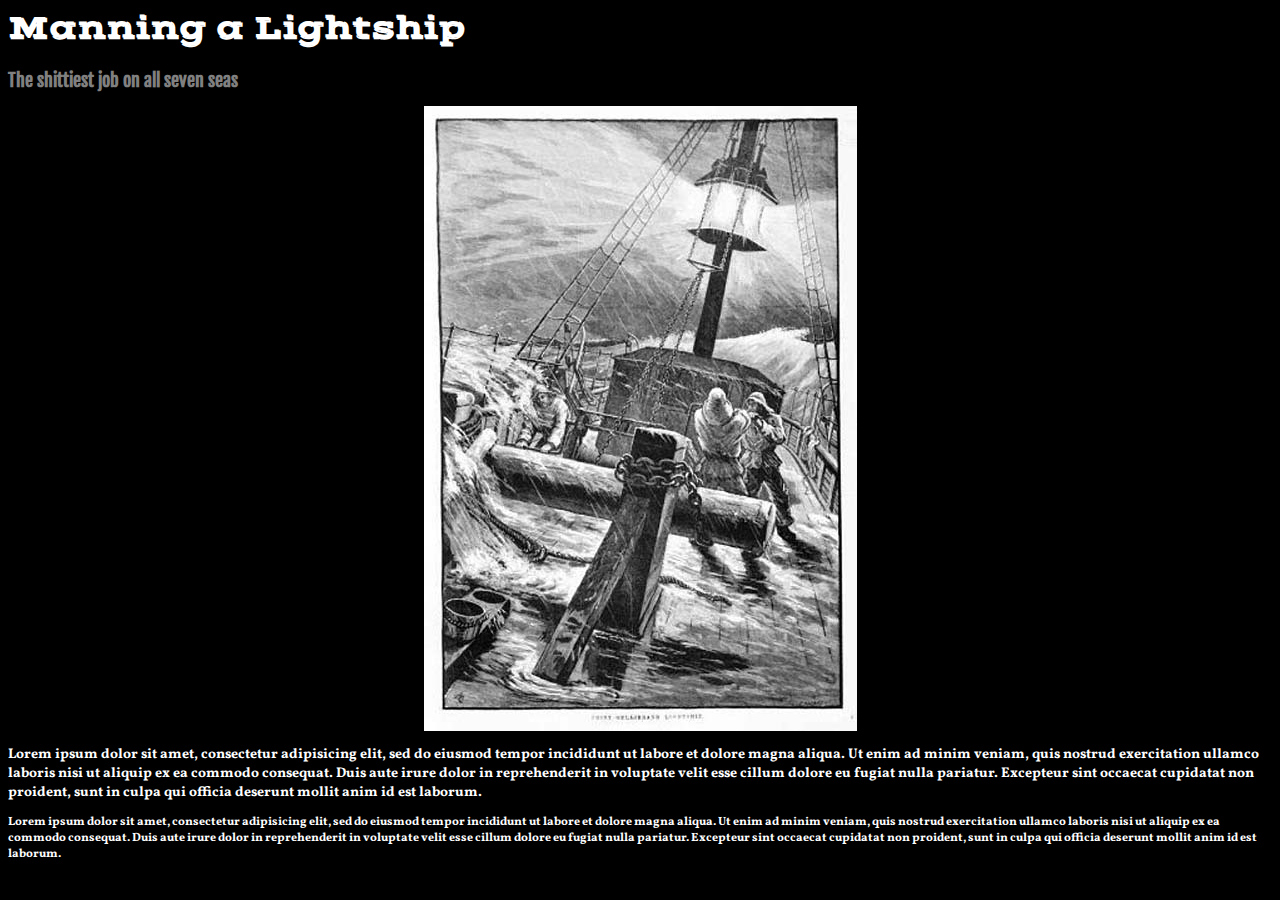
<file: unit_3/index.html>
<!DOCTYPE hmtl>
<html>

	<head>	
	<title>Lightships</title>
	<link rel="stylesheet" type="text/css" href="css/style.css">
	
	<h1>Manning a Lightship</h1>
	<alignment="left"><p><h2>The shittiest job on all seven seas</p></h2>

</head>


<body>
	
<!--my image alignment is off.  how to fix?-->

	<center><img src="images/New_England_Lightship" alt="Print of a New England LIghtship" title="A New England Lightship"></center>

<!--add in padding and margin-->


<h3>Lorem ipsum dolor sit amet, consectetur adipisicing elit, sed do eiusmod
tempor incididunt ut labore et dolore magna aliqua. Ut enim ad minim veniam,
quis nostrud exercitation ullamco laboris nisi ut aliquip ex ea commodo
consequat. Duis aute irure dolor in reprehenderit in voluptate velit esse
cillum dolore eu fugiat nulla pariatur. Excepteur sint occaecat cupidatat non
proident, sunt in culpa qui officia deserunt mollit anim id est laborum.

<p>Lorem ipsum dolor sit amet, consectetur adipisicing elit, sed do eiusmod
tempor incididunt ut labore et dolore magna aliqua. Ut enim ad minim veniam,
quis nostrud exercitation ullamco laboris nisi ut aliquip ex ea commodo
consequat. Duis aute irure dolor in reprehenderit in voluptate velit esse
cillum dolore eu fugiat nulla pariatur. Excepteur sint occaecat cupidatat non
proident, sunt in culpa qui officia deserunt mollit anim id est laborum.</p>

</body>
</file>
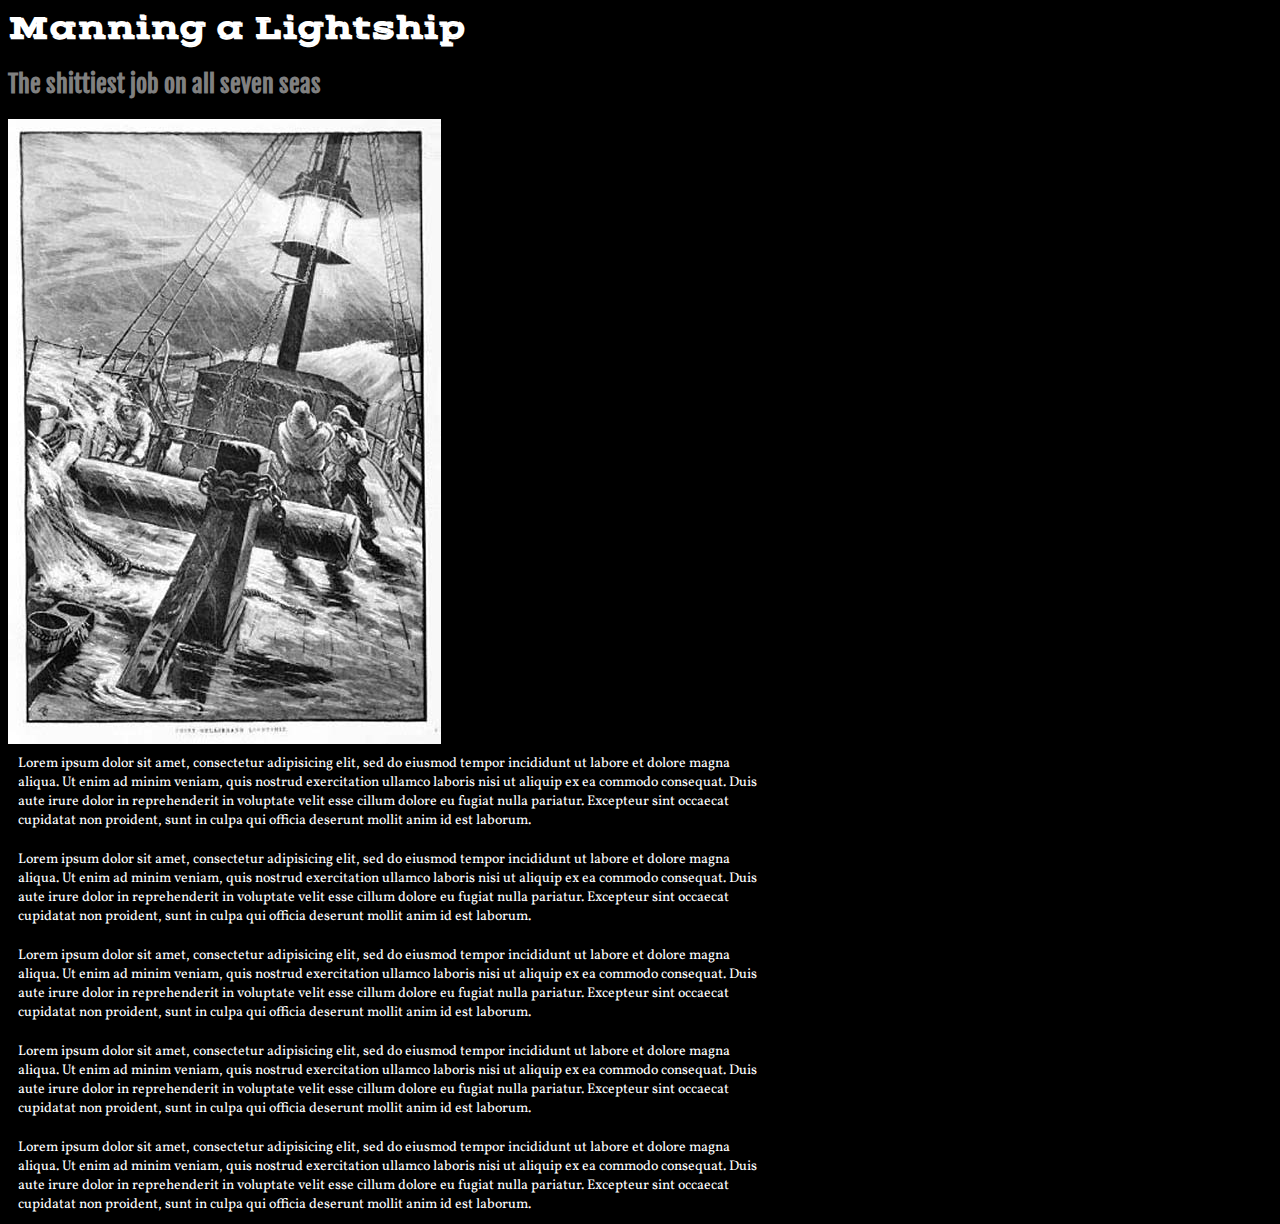
<file: unit_4/index.html>
<!DOCTYPE hmtl>
<html>

	<head>	
	<title>Lightships</title>
	<link rel="stylesheet" type="text/css" href="css/style.css">
	
	<h1>Manning a Lightship</h1>
	<h2>The shittiest job on all seven seas</h2>

</head>


<body>

<img src="images/New_England_Lightship" alt="Print of a New England LIghtship" title="A New England Lightship">

<!--is there a way to just apply formatting to iamges in the CSS?-->

<div>
<p class="clear">Lorem ipsum dolor sit amet, consectetur adipisicing elit, sed do eiusmod
tempor incididunt ut labore et dolore magna aliqua. Ut enim ad minim veniam,
quis nostrud exercitation ullamco laboris nisi ut aliquip ex ea commodo
consequat. Duis aute irure dolor in reprehenderit in voluptate velit esse
cillum dolore eu fugiat nulla pariatur. Excepteur sint occaecat cupidatat non
proident, sunt in culpa qui officia deserunt mollit anim id est laborum.

<p class="clear">Lorem ipsum dolor sit amet, consectetur adipisicing elit, sed do eiusmod
tempor incididunt ut labore et dolore magna aliqua. Ut enim ad minim veniam,
quis nostrud exercitation ullamco laboris nisi ut aliquip ex ea commodo
consequat. Duis aute irure dolor in reprehenderit in voluptate velit esse
cillum dolore eu fugiat nulla pariatur. Excepteur sint occaecat cupidatat non
proident, sunt in culpa qui officia deserunt mollit anim id est laborum.</p>

<p class="clear">Lorem ipsum dolor sit amet, consectetur adipisicing elit, sed do eiusmod
tempor incididunt ut labore et dolore magna aliqua. Ut enim ad minim veniam,
quis nostrud exercitation ullamco laboris nisi ut aliquip ex ea commodo
consequat. Duis aute irure dolor in reprehenderit in voluptate velit esse
cillum dolore eu fugiat nulla pariatur. Excepteur sint occaecat cupidatat non
proident, sunt in culpa qui officia deserunt mollit anim id est laborum.</p>

<p class="clear">Lorem ipsum dolor sit amet, consectetur adipisicing elit, sed do eiusmod
tempor incididunt ut labore et dolore magna aliqua. Ut enim ad minim veniam,
quis nostrud exercitation ullamco laboris nisi ut aliquip ex ea commodo
consequat. Duis aute irure dolor in reprehenderit in voluptate velit esse
cillum dolore eu fugiat nulla pariatur. Excepteur sint occaecat cupidatat non
proident, sunt in culpa qui officia deserunt mollit anim id est laborum.	
</p>

<p class="clear">Lorem ipsum dolor sit amet, consectetur adipisicing elit, sed do eiusmod
tempor incididunt ut labore et dolore magna aliqua. Ut enim ad minim veniam,
quis nostrud exercitation ullamco laboris nisi ut aliquip ex ea commodo
consequat. Duis aute irure dolor in reprehenderit in voluptate velit esse
cillum dolore eu fugiat nulla pariatur. Excepteur sint occaecat cupidatat non
proident, sunt in culpa qui officia deserunt mollit anim id est laborum.</p>
</div>

</body>
</file>
<file: unit_3/css/style.css>
@import url(https://fonts.googleapis.com/css?family=Vast+Shadow);
@import url(https://fonts.googleapis.com/css?family=Vollkorn);
@import url(https://fonts.googleapis.com/css?family=Fjalla+One);


body {
		background-color: black; margin: 50px, 100px;
	}
	h1 {
		font-family: 'Vast Shadow', cursive, 'tahoma', geneva, sans-serif;
		font-size: 32px; color: white; ￼font-style: normal;
		}
		
	h2 {
		font-family: 'Fjalla One', sans-serif; 'times new roman': serif;
			font-size: 18px; color: gray; font-style: normal;
		}
		

	title, h3 {
		font-family: 'Vollkorn', serif, tahoma, geneva, sans-serif;
		color: white; font-size: 14px; font-style: bold;
		}
	p
		{
		font-family: 'Vollkorn', serif;

		font-size: 12px; color: white; 
	}

/*font colors not right-argh*/
</file>
<file: unit_4/css/style.css>
@import url(https://fonts.googleapis.com/css?family=Vast+Shadow);
@import url(https://fonts.googleapis.com/css?family=Vollkorn);
@import url(https://fonts.googleapis.com/css?family=Fjalla+One);


body {
		background-color: black; margin: 50px, 100px;
	}
	h1 {
		font-family: 'Vast Shadow', cursive, 'tahoma', geneva, sans-serif;
		font-size: 2.5ems; color: white; ￼font-style: normal;
		}
		
	h2 {
		font-family: 'Fjalla One', sans-serif; 'times new roman': serif;
			font-size: 2ems; color: gray; font-style: normal;
		}
		

	title, h3 {
		font-family: 'Vollkorn', serif, tahoma, geneva, sans-serif;
		color: white; font-size: 1.5ems; font-style: bold;
		}
	p
		{
		font-family: 'Vollkorn', serif;
		font-size: 14px; color: white; 
		width: 750px;
		float: left;
		margin: 5px;
		padding: 5px;}
		.clear: {
			clear: left;
		}

/*font colors not right-argh*/
</file>
